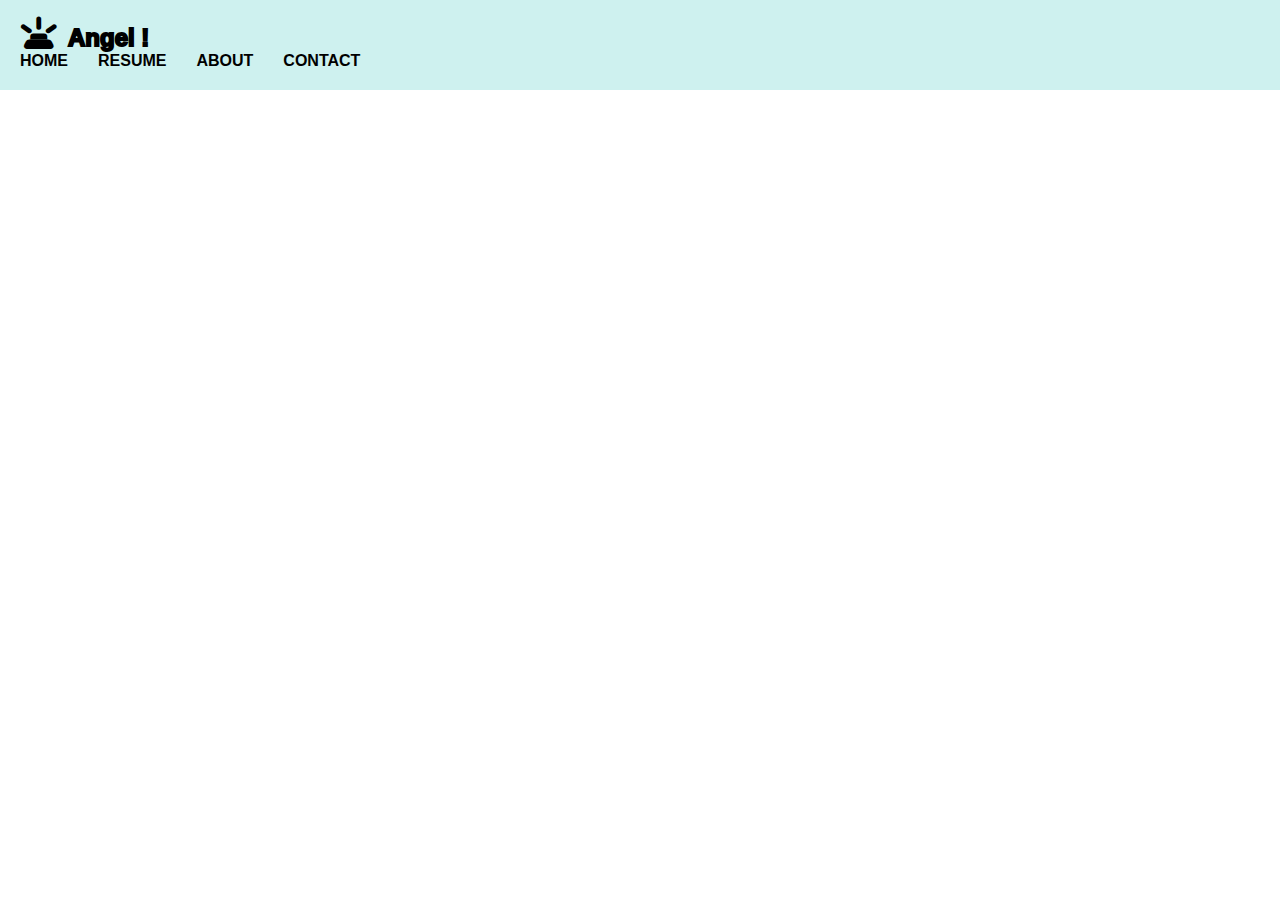
<file: contact.html>
<!DOCTYPE html>
<html lang="en">
<head>
    <meta charset="UTF-8">
    <meta http-equiv="X-UA-Compatible" content="IE=edge">
    <meta name="viewport" content="width=device-width, initial-scale=1.0">
    <link rel="stylesheet" href="style.css">
   <link href="https://cdn.jsdelivr.net/npm/bootstrap@5.3.0-alpha1/dist/css/bootstrap.min.css" rel="stylesheet" integrity="sha384-GLhlTQ8iRABdZLl6O3oVMWSktQOp6b7In1Zl3/Jr59b6EGGoI1aFkw7cmDA6j6gD" crossorigin="anonymous">
   <link rel="stylesheet" href="https://cdnjs.cloudflare.com/ajax/libs/font-awesome/6.3.0/css/all.min.css">
    <title>Portfolio</title>
   <link rel="shortcut icon" href="/f.jpg" type="image/x-icon">

    <!-- --------------- style section -------------- -->

    <style>
        .con-con{
           align-items: center;
            background-color: rgb(235, 217, 193);
            padding: 50px;

        }
        .con-container{
            padding-top: 50px;
            background-color: rgb(221, 227, 201);
            padding-left: 10vh;
            width: 50%;
            padding: 40px;
            border: 2px solid black;
            border-radius: 10px;
        }
input{
    border-radius: 10px;
    position: relative;
    width: 100%;
    padding: 12px 20px;
    margin: 8px 0;
    display: flex;
    border: 1px solid #030303;
    box-sizing: border-box;
}
.con-con h1{
    text-shadow: 3px 3px rgba(255, 0, 0, 0.611);
    font-size: 10vh;
    font-family: 'Times New Roman', Times, serif;
    text-transform: uppercase;
    align-self: center;
    font-weight: 600;
    padding-bottom: 40px;
    width: 100%;
}
.btn{
    padding-top: 40px;
    outline: 0;
    width: 100%;
    text-align: center;
}
 button {
    outline: 0;
    height: 9vh;
    width: 60%;
    border-radius: 10px;
    background-color: rgb(4, 4, 4);
    color: white;
    font-size: 25px;
    font-family: cursive;
 }
 @media screen and (max-width: 710px){
    .con-container{
        width: 100%;
    }
    .con-con h1{
        font-size: 7vh;
    }

 }
    </style>
</head>
<body>

   <div class="page1">
        <div class="nav">
            
            <h2 class="name">
                <i class="fa-sharp fa-solid fa-land-mine-on fa-shake" style="color: #000000;"> </i>Angel !</h2>
            <ul>
                <li> <a href="index.html" id="btn1"> Home</a></li>
                <li> <a href="#" id="btn2"> resume</a></li>
                <li> <a href="#" id="btn3"> about</a></li>
                <li> <a href="#contact" id="btn4"> contact</a></li>
            </ul>   
        </div>
        <div id="myNav" class="overlay">
            <a href="javascript:void(0)" class="closebtn" onclick="closeNav()">&times;</a>
            <div class="overlay-content">
              <a href="index.html" onclick="closeNav()">Home</a>
              <a href="#" onclick="closeNav()">resume</a>
              <a href="#" onclick="closeNav()">about</a>
              <a href="contact.html" onclick="closeNav()">Contact</a>
            </div>
          </div>
          <span style="font-size:30px;cursor:pointer" onclick="openNav()">&#9776;</span>
</div>

<!-- <div class="con-con">
    <h1> Lets talk about <br> our next project</h1>
        
      <div class="con-container">
        <form action="contact.php" mathod="post">
        <label for="uname"><b>Name :</b></label>
        <input type="text" placeholder="Enter name" required id="name" name="name">
        
        <label for="Email"><b>Email :</b></label>
        <input type="email" placeholder=" Enter email" required  id="email" name="email">

        <label for="Phone"><b>Phone no :</b></label>
        <input type="number" placeholder="Enter phone number" required  id="number" name="number">

        <label for=""><b>Message :</b></label>
        <input type="message" placeholder=" Leave a message." style="height:17vh;"  id="msg" name="msg">
        <div class="btn">
            <button type="submit">Submit</button>
        </div>
    </form>
      </div>
    </div> -->
    <iframe src="https://docs.google.com/forms/d/e/1FAIpQLScWFo8NtqkfStud9QGyZrqDKzhivVSZLn7h7r2MqZJ8j4DulA/viewform?embedded=true" width="100%" height="719" frameborder="0" marginheight="0" marginwidth="0"> click here</iframe>
    
   <script src="index.js"></script>
</body>
</html>
</file>
<file: style.css>
*{
    margin :0;
    padding: 0;
    /* box-sizing: border-box; */

}
.page1{
     width: 100%;
    height:max-content;
    padding-left: 20px;
    padding-right: 20px;
    padding-bottom: 20px;

    overflow: hidden;
    background-color: rgb(206, 241, 239);

}
.nav{
  padding-top:20px;
  /* position: fixed; */

    font-family: Arial, Helvetica, sans-serif;
    font-weight: bold;
    justify-content: space-between;
    /* background-color: rgb(235, 217, 193); */
    background-color: rgb(206, 241, 239);


    
}
.name i{
    
    position: fixed;
    font-size: 30px;
    padding-right: 10px;
    position: relative;
    bottom: 2px;
}
.name{
    -webkit-text-stroke: 2px black ;
    font-family:'Lucida Sans', 'Lucida Sans Regular', 'Lucida Grande', 'Lucida Sans Unicode', Geneva, Verdana, sans-serif;
}
/* -------- list styling -------- */
ul{
    
    display: flex;
    gap:30px;
}
ul,li {
    display: flex;
}
li a{
  text-transform: uppercase;
    text-decoration: none;
    color: black;
    display: inline-block;
    position: relative;
}
li a::after {
    content: '';
    position: absolute;
    width: 100%;
    transform: scaleX(0);
    height: 2px;
    bottom: 0;
    left: 0;
    background-color: black;
    transform-origin: bottom right;
    transition: transform 0.25s ease-out;
  }
  
  li a:hover::after {
    transform: scaleX(1);
    transform-origin: bottom left;
  }
@media screen and (max-width: 560px) {
    ul{
        display: none;
    }
}
/* -------- button styling -------- */

.overlay {
    height: 0%;
    width: 100%;
    position: fixed;
    z-index: 1;
    top: 10%;
    left: 0;
    /* background-color:  rgb(235, 217, 193 ); */
    background-color: rgb(206, 241, 239);
    
    overflow-x: hidden;
    transition: 0.5s;
  }
  
  .overlay-content {
    position: relative;
    top: 25%;
    width: 100%;
    text-align: center;
    margin-top: 30px;
  }
  
  .overlay a {
    padding: 8px;
    text-decoration: none;
    font-size: 36px;
    font-weight: bold;
  text-transform: uppercase;
    color: #010101;
    display: block;
    transition: 0.3s;
  }
  
  .overlay a:hover, .overlay a:focus {
    color: #e81010;
  }
  
  .overlay .closebtn {
    position: absolute;
    top:20px;
    right: 45px;
    font-size: 60px;
  }
  
  @media screen and (max-height: 450px) {
    .overlay a {font-size: 20px}
    .overlay .closebtn {
    font-size: 40px;
    top: 10px;
    right: 35px;
    }
  }
  span{
    position: relative;
    display: flex;
    float: right;
    top:-50px;
  }
  @media screen and (min-width: 560px) {
    span{
        display: none;
    }
}
/* -------- Drop animation styling -------- */

.drop{
    padding: 40px;
    gap: 25px;
    word-wrap: break-word;
    align-self: center;
    padding-top: 90px;
    position: relative;
    display: flex;
    font-size:90px;
    font-family: arial;
    font-weight: 800;
    color: black;
}
@media screen and (max-width: 911px){
    .drop{
        /* display: none; */
        font-size: 70px;
        display: block;
        position: relative;
        align-self:center;
    }

}
.h {
    opacity:0;
    animation: drop .4s linear forwards;
    color: black;
  }
  .e {
    opacity:0;
    animation: drop .4s linear forwards .2s;
  }
  
  .l {
    opacity:0;
    animation: slide .8s linear forwards .9s;
  }

  @keyframes drop {
    0% {transform: translateY(-200px) scaleY(0.9); opacity: 0;}
    5% {opacity: .7;}
    50% {transform: translateY(0px) scaleY(1); opacity: 1;}
    65% {transform: translateY(-17px) scaleY(.9); opacity: 1;}
    75% {transform: translateY(-22px) scaleY(.9); opacity: 1;}
    100% {transform: translateY(0px) scaleY(1); opacity: 1;}
  }
  @media screen and (min-width: 911px){
  @keyframes slide {
    0% {transform: translateX(0px) scaleX(0.9); opacity: 0;}
    5% {opacity: .7;}
    50% {transform: translateX(0px) scaleX(1); opacity: 1;}
    65% {transform: translateX(-17px) scaleX(.9); opacity: 1;}
    75% {transform: translateX(-22px) scaleX(.9); opacity: 1;}
    100% {transform: translateX(143px) scaleX(1); opacity: 1;}
  }
  @keyframes rise {
    0% {transform: translateY(0px) scaleY(0.9); opacity: 0;}
    5% {opacity: .7;}
    50% {transform: translateY(0px) scaleY(1); opacity: 1;}
    65% {transform: translateY(-17px) scaleY(.9); opacity: 1;}
    75% {transform: translateY(-22px) scaleY(.9); opacity: 1;}
    100% {transform: translateY(0px) scaleY(1); opacity: 1;}
  }
  .img img {
    position: absolute;
    left:-50vh;
    top:-31px;
  }
}

  
  @media screen and (max-width: 911px){
    .img img{
        top:-120px;
        height: 90px;
        width: 90px;

    }
    @keyframes rise {
        0% {transform: translateY(0px) scaleY(.95); opacity: 0;}
        5% {opacity: .7;}
        50% {transform: translateY(0px) scaleY(1); opacity: 1;}
        65% {transform: translateY(-17px) scaleY(.9); opacity: 1;}
        75% {transform: translateY(-22px) scaleY(.9); opacity: 1;}
        100% {transform: translateY(0px) scaleY(1); opacity: 1;}
      }
      @keyframes slide {
        0% {transform: translateY(-0px) scaleY(0.9); opacity: 0;}
        5% {opacity: .7;}
        50% {transform: translateY(0px) scaleY(1); opacity: 1;}
        65% {transform: translateY(-17px) scaleY(.9); opacity: 1;}
        75% {transform: translateY(-22px) scaleY(.9); opacity: 1;}
        100% {transform: translateY(110px) scaleY(1); opacity: 1;}
      }
}
  .img img {
    word-wrap: break-word;
    border-radius: 50%;
    height: 150px;
    width: 150px;
    position: relative;
    opacity:0;
    animation: rise .9s linear forwards 1.8s;
  }
  p{
    padding-top: 5vh;
    padding-bottom: 10vh;
    font-weight: 700;
    font-size:20px;
    text-align: center;
  }
  @media screen and (min-width: 911px){
    p{
      font-size: 30px;
    }
  }


  /* ---------- My Projects Styling---------- */
  .proj {
    /* width: 100%; */
    overflow: hidden;
    color: rgb(235, 217, 193);
    background-color: rgb(4, 4, 4);
    text-align: center;
    padding-top: 10vh;
    padding-bottom: 10vh;
    cursor: pointer; 
  }
  .proj p {
    font-size: 8vh;
    font-family: 'Times New Roman', Times, serif;

  }
  .hover-underline-animation {
    font-weight: 500;
    font-size: 5vh;
    display: inline-block;
    position: relative;
    color: rgb(248, 247, 244);
    padding-bottom:20px;
  }
  
  .hover-underline-animation:after {
    content: "";
    position: absolute;
    width: 100%;
    transform: scaleX(0);
    height: 5px;
    bottom:0;
    left: 0;
    background-color: rgb(235, 217, 193);
    transform-origin: bottom right;
    transition: transform 0.4s ease-out;
  }
  
  .hover-underline-animation:hover:after {
    transform: scaleX(1);
    transform-origin: bottom left;
  }
/* ----------- images styling ------------- */
  .column{
    width: 100%;
    overflow-X: hidden;
    background-color: rgb(4, 4, 4);
    display: flex;
    flex-wrap: wrap;
    flex-direction: row;
    justify-content: center;
    align-items: center; 
  }
 
  .inside img {
    padding: 40px 40px 20px;
    width:60vh;
    height:60vh;
    transition: transform  .9s;
    
}
 .inside img:hover{
    transform: scale(1.05);
}
.inside p {
    padding-left: 40px;
    width:50vh;
    height:20vh;
    color: rgb(235, 217, 193);
    font-size: 20px;
}

@media screen and (max-width:600px){
      .inside {
        overflow: hidden;
    display: flex;
    flex-wrap: wrap;
    justify-content: center;
}
    .inside img{
        padding: 20px;
        width:100%;
        height: 80vh;
        padding-bottom: 30px;
    }
  .inside p{
    padding-bottom: 0px;
    width: 75vh;
    padding:10px;
  }
}
.service{
  background-color: rgb(206, 241, 239);
  text-align: center;
}
.service p{
  font-family:cursive;
  font-size: 50px;
}
.column2{
  padding:70px;
  overflow: hidden;
  background-color: rgb(4, 4, 4);
  display: flex;
  flex-wrap: wrap;
  flex-direction: row;
  justify-content: center;
  align-items: center; 
}
.inside2{
  background-color: #dfeff3;
  width: 50%;
  border-top: 5px solid black;
  border-left: 5px solid black;
 

}
.inside2 p{
  font-family:Georgia, 'Times New Roman', Times, serif;
  cursor: pointer;
  position: relative;
  font-size: 20px;
  top:50px;
}
.inside2 i{
  font-size: 96px;
  position: relative;
  top:30px;

}
.inside2 img{
  position: relative;
  top:30px;
}
#i0{
  font-family: fantasy;
  border-top-left-radius:10px ;
}
#i1{
  border-top-right-radius:10px ; 
  border-right:5px solid black; 
}
#i2{
  border-bottom-left-radius:10px; 
  border-bottom:5px solid black;
  }
#i3{
  border-bottom-right-radius:10px;
  border-bottom:5px solid black;
  border-right:5px solid black;
}
@media screen and (max-width:600px){
  .inside2{
    width:100%;
  }
  #i0{
  border-right:5px solid black;
  border-top-right-radius: 10px;
  }
  #i1{
  border-top-right-radius:0;
  }
  #i2{
  border-right:5px solid black;
  border-bottom: none;
  border-bottom-left-radius: 0;
  }
  #i3{
  border-bottom-left-radius: 10px;
  }
}
.inside2 P:hover{
  animation: rise .4s linear forwards;
  
}
.inside2 a{
  color: #010101;
  font-size: 20px;
  text-decoration: none;
}
.inside2 a:hover{
  color: crimson;
}
/* ------- contact-me ------------ */
.contact-me{
  overflow: hidden;
  word-break: break-all;
  padding-top:10vh;
  text-align: center;
  
  }
  .contact-me h1{
    font-family: 'Times New Roman', Times, serif;
    text-shadow: 2px 2px #e00909;
    font-weight: bold;
    font-size: 10vh;
    position: relative;
    padding-bottom: 10vh;
  }
  .contact-me p{
    font-family:'Franklin Gothic Medium', 'Arial Narrow', Arial, sans-serif;
  padding-bottom: 0;
    font-size: 30px;
  }
  .mail p{
    padding-bottom: 20vh;
  }
@media screen and (max-width:560px){
  .contact-me p{
    font-size: 20px;

}
}
</file>
